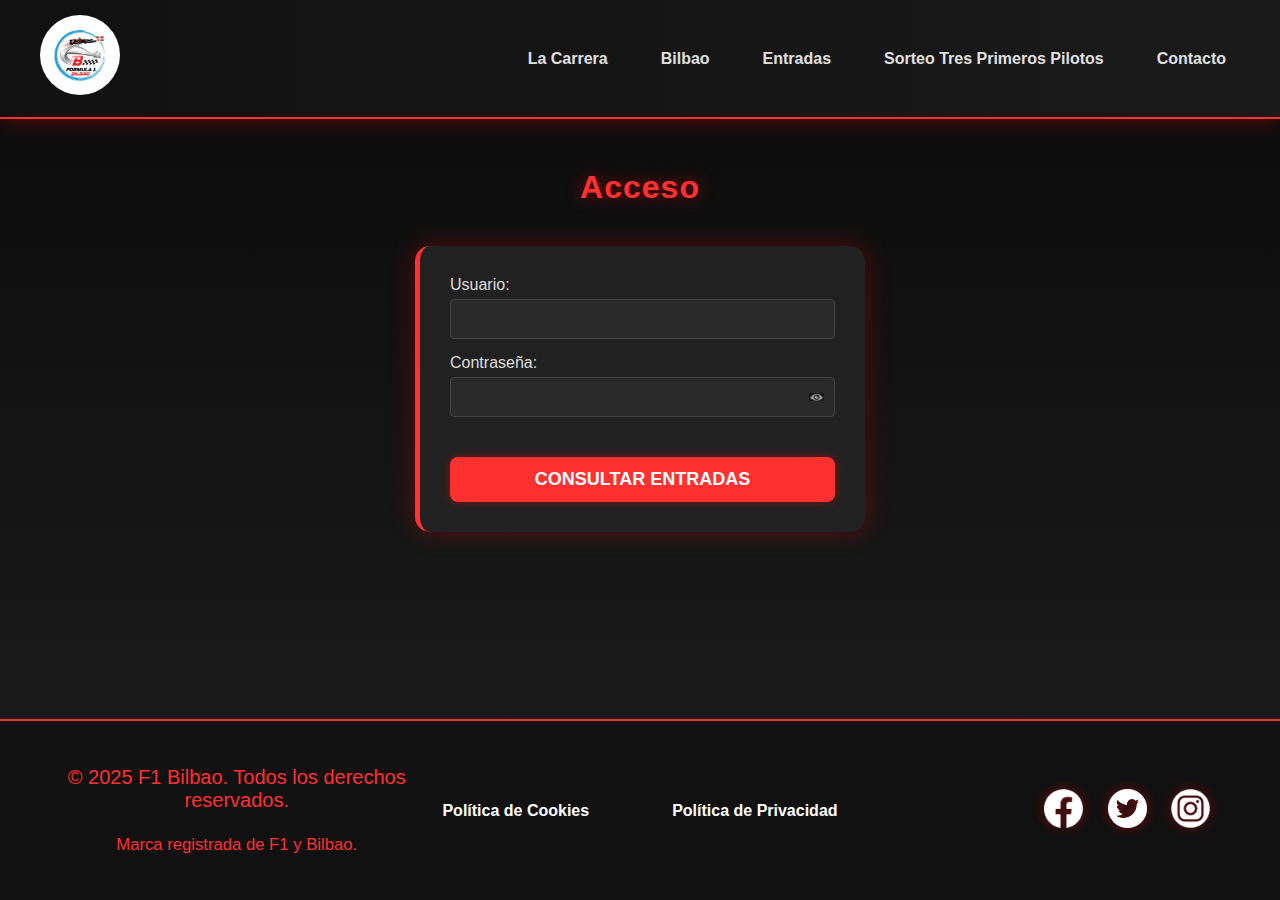
<file: web/acceso.html>
<!DOCTYPE html>
<html lang="es">
<head>
    <meta charset="UTF-8">
    <meta name="viewport" content="width=device-width, initial-scale=1.0">
    <link rel="stylesheet" href="css/acceso.css">
    <title>Acceso</title>
</head>
<body>
    <header>
        <div class="logo">
            <a href="index.html"><img id="logo" src="images/logo.png" width="80px"></img></a>
        </div>
        <nav>
            <ul>
                <li>
                    <a href="#">La Carrera</a>
                    <ul>
                        <li><a href="#">Circuito</a></li>
                        <li><a href="#">Escuderías</a></li>
                        <li><a href="#">Horarios</a></li>
                    </ul>
                </li>
                <li>
                    <a href="#">Bilbao</a>
                    <ul>
                        <li><a href="#">Visítanos</a></li>
                        <li><a href="#">Gastronomía</a></li>
                        <li><a href="#">Alojamiento</a></li>
                    </ul>
                </li>
                <li>
                    <a href="#">Entradas</a>
                    <ul>
                        <li><a href="comprar_entrada.html">Solo&nbsp;Carrera</a></li>
                        <li><a href="acceso.html">Acceso</a></li>
                    </ul>
                </li>
                <li><a href="sorteo.html">Sorteo Tres Primeros Pilotos</a></li>
                <li><a href="contacto.html">Contacto</a></li>
            </ul>
        </nav>
    </header>
    
    <main>
        <h2>Acceso</h2>
        <form name="form2" onsubmit="return validar()">
            <label for="usuario">Usuario:</label>
            <input type="text" size="20"id="usuario" name="usuario">
            <label for="contrasena">Contraseña:</label>
            <div id="inputimagen">
                <input type="password" size="20" id="contrasena">
                <img id="imagen" width="50px" src="images/ojo/vercontra.jpg">
             </div>
            <button type="submit">Consultar Entradas</button>
        </form>
    </main>
    <footer>
        <div class="footer-content">
            <div class="footer-brand">
                <p>&copy; 2025 F1 Bilbao. Todos los derechos reservados.</p>
                <p><small>Marca registrada de F1 y Bilbao.</small></p>
            </div>
            <nav class="footer-nav">
                <ul>
                    <li><a href="https://account.formula1.com/#/en/cookie-policy/" target="_blank">Política de Cookies</a></li>
                    <li><a href="https://account.formula1.com/#/en/privacy-policy" target="_blank">Política de Privacidad</a></li>
                </ul>
            </nav>
            <div class="social-icons">
                <a href="https://x.com/F1?ref_src=twsrc%5Egoogle%7Ctwcamp%5Eserp%7Ctwgr%5Eauthor" target="_blank"><img src="images/facebook.png" alt="Facebook"></a>
                <a href="https://x.com/F1?ref_src=twsrc%5Egoogle%7Ctwcamp%5Eserp%7Ctwgr%5Eauthor" target="_blank"><img src="images/twitter.png" alt="Twitter"></a>
                <a href="https://x.com/F1?ref_src=twsrc%5Egoogle%7Ctwcamp%5Eserp%7Ctwgr%5Eauthor" target="_blank"><img src="images/insta.png" alt="Instagram"></a> 
            </div>
        </div>
    </footer>
    <script src="acceso.js"></script>
</body>
</html>
</file>
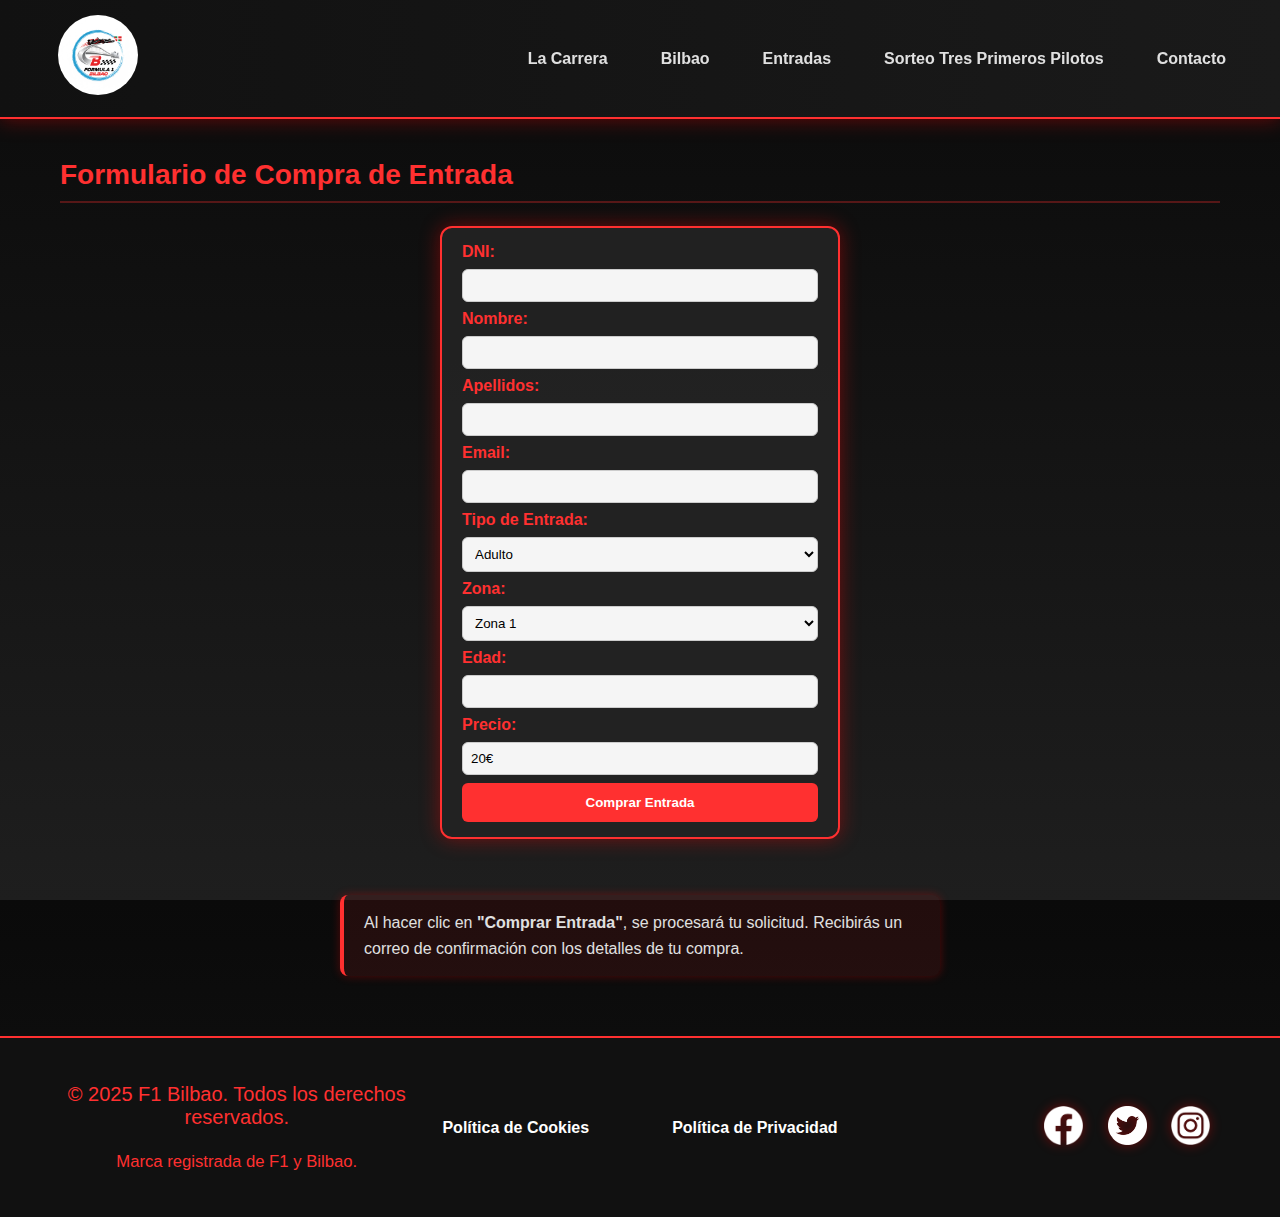
<file: web/comprar_entrada.html>
<!DOCTYPE html>
<html lang="es">
<head>
    <meta charset="UTF-8">
    <meta name="viewport" content="width=device-width, initial-scale=1.0">
    <link rel="stylesheet" href="css/entrada.css">
    <title>Compra de Entradas</title>
    
</head>
<body>
    <header>
        <div class="logo">
            <a href="index.html"><img id="logo" src="images/logo.png" width="80px"></img></a>
        </div>
        <nav>
            <ul>
                <li>
                    <a href="#">La Carrera</a>
                    <ul>
                        <li><a href="#">Circuito</a></li>
                        <li><a href="#">Escuderías</a></li>
                        <li><a href="#">Horarios</a></li>
                    </ul>
                </li>
                <li>
                    <a href="#">Bilbao</a>
                    <ul>
                        <li><a href="#">Visítanos</a></li>
                        <li><a href="#">Gastronomía</a></li>
                        <li><a href="#">Alojamiento</a></li>
                    </ul>
                </li>
                <li>
                    <a href="#">Entradas</a>
                    <ul>
                        <li><a href="comprar_entrada.html">Solo&nbsp;Carrera</a></li>
                        <li><a href="acceso.html">Acceso</a></li>
                    </ul>
                </li>
                <li><a href="sorteo.html">Sorteo Tres Primeros Pilotos</a></li>
                <li><a href="contacto.html">Contacto</a></li>
            </ul>
        </nav>
    </header>
    
    <main>
    <h2>Formulario de Compra de Entrada</h2>
    <form name="form1" action="javascript:void(0);" method="post" id="formulario" onsubmit="return validar()">
        <label for="dni">DNI:</label>
        <input type="text" id="dni" name="dni" maxlength="9">
        
        <label for="nombre">Nombre:</label>
        <input type="text" id="nombre" name="nombre" >
        
        <label for="apellidos">Apellidos:</label>
        <input type="text" id="apellidos" name="apellidos" >
        
        <label for="email">Email:</label>
        <input type="email" id="email" name="email" >
        
        <label for="tipo-entrada">Tipo de Entrada:</label>
        <select id="tipo-entrada" name="tipo-entrada" onchange="actualizarPrecio()">
            <option value="adulto">Adulto</option>
            <option value="infantil">Infantil</option>
        </select>
        
        <label for="zona">Zona:</label>
        <select id="zona" name="zona" onchange="actualizarPrecio()">
            <option value="zona1">Zona 1</option>
            <option value="zona2">Zona 2</option>
        </select>
        
        <label for="edad">Edad:</label>
        <input type="number" id="edad" name="edad" onchange="actualizarPrecio()" >
        
        <label for="precio">Precio:</label>
        <input type="text" id="precio" name="precio" value="20€" disabled>
        
        <button type="submit">Comprar Entrada</button>
    </form>
    <br>    <br>
  <p class="info-compra">
  Al hacer clic en <strong>"Comprar Entrada"</strong>, se procesará tu solicitud. 
  Recibirás un correo de confirmación con los detalles de tu compra.
</p>

</main>
    <footer>
        <div class="footer-content">
            <div class="footer-brand">
                <p>&copy; 2025 F1 Bilbao. Todos los derechos reservados.</p>
                <p><small>Marca registrada de F1 y Bilbao.</small></p>
            </div>
            <nav class="footer-nav">
                <ul>
                    <li><a href="https://account.formula1.com/#/en/cookie-policy/" target="_blank">Política de Cookies</a></li>
                    <li><a href="https://account.formula1.com/#/en/privacy-policy" target="_blank">Política de Privacidad</a></li>
                </ul>
            </nav>
            <div class="social-icons">
                <a href="https://x.com/F1?ref_src=twsrc%5Egoogle%7Ctwcamp%5Eserp%7Ctwgr%5Eauthor" target="_blank"><img src="images/facebook.png" alt="Facebook"></a>
                <a href="https://x.com/F1?ref_src=twsrc%5Egoogle%7Ctwcamp%5Eserp%7Ctwgr%5Eauthor" target="_blank"><img src="images/twitter.png" alt="Twitter"></a>
                <a href="https://x.com/F1?ref_src=twsrc%5Egoogle%7Ctwcamp%5Eserp%7Ctwgr%5Eauthor" target="_blank"><img src="images/insta.png" alt="Instagram"></a> 
            </div>
        </div>
    </footer>
    <script src="entrada.js"></script>
</body>
</html>
</file>
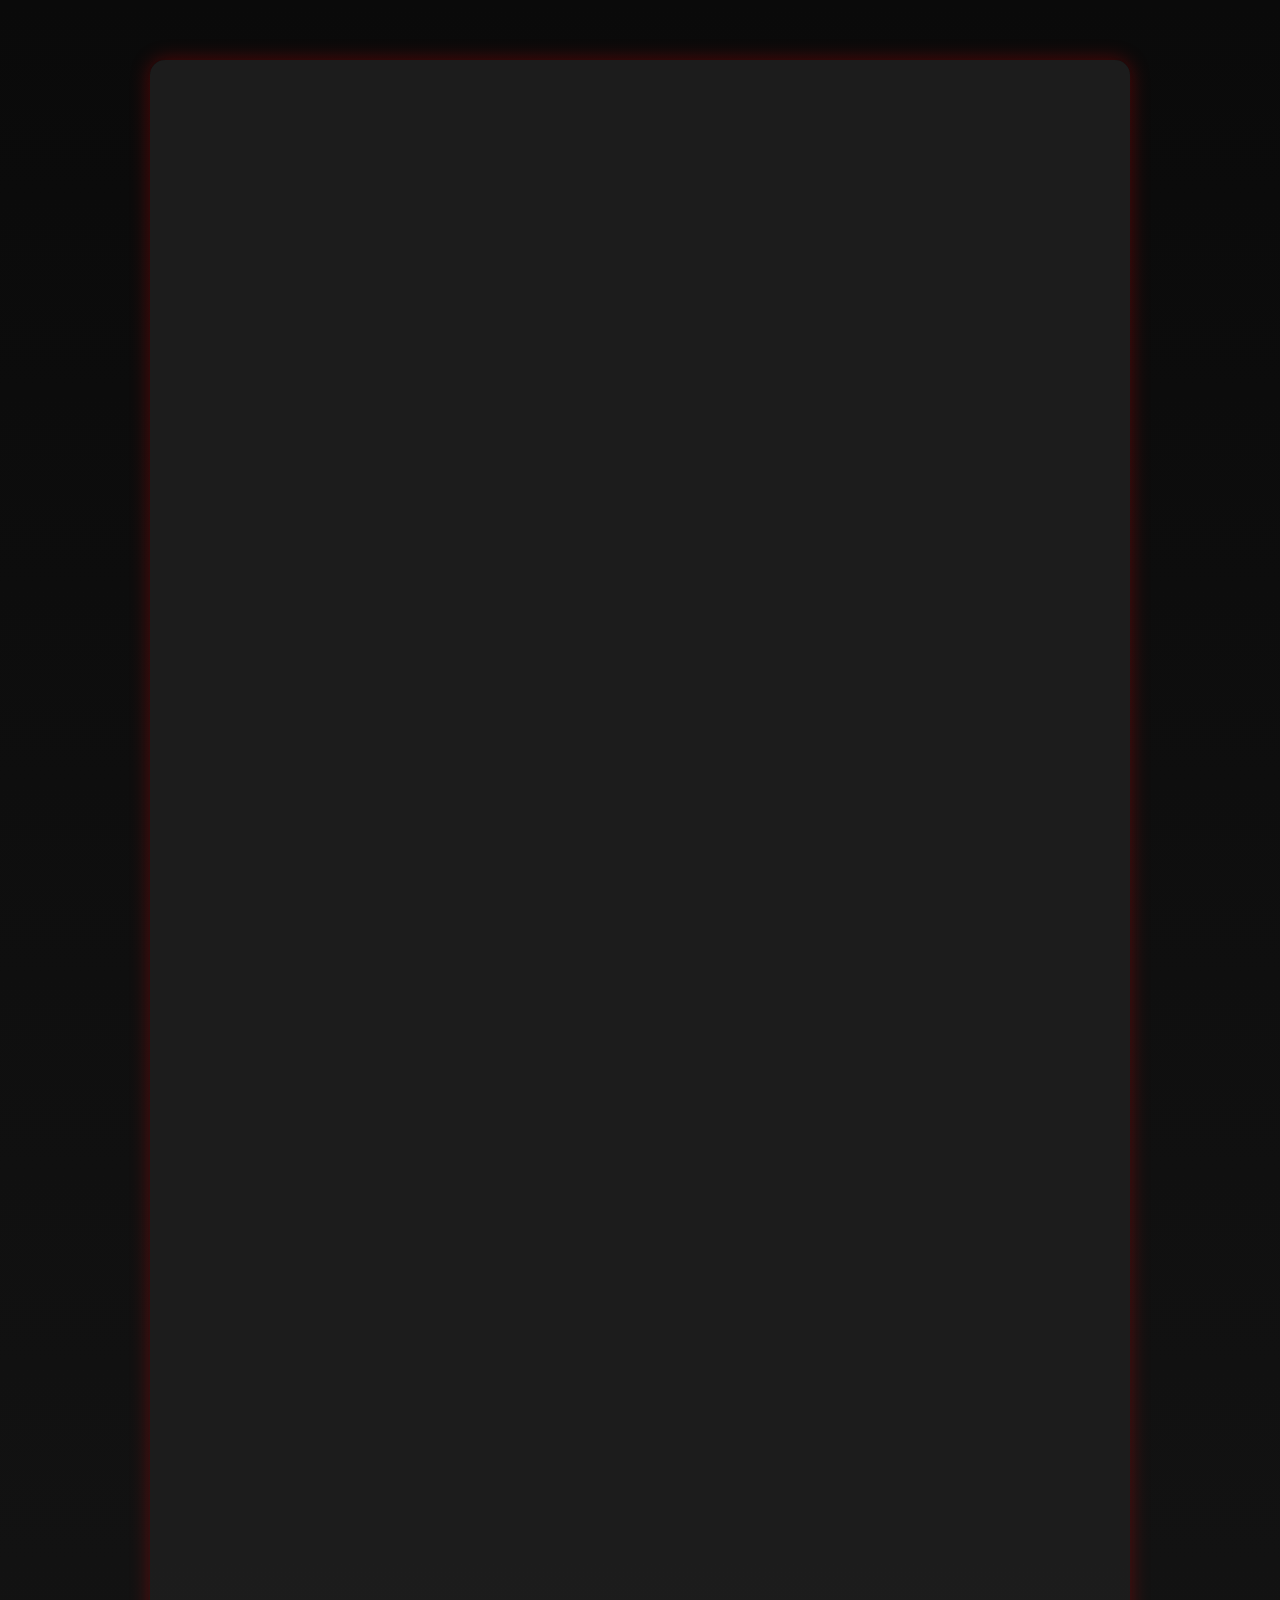
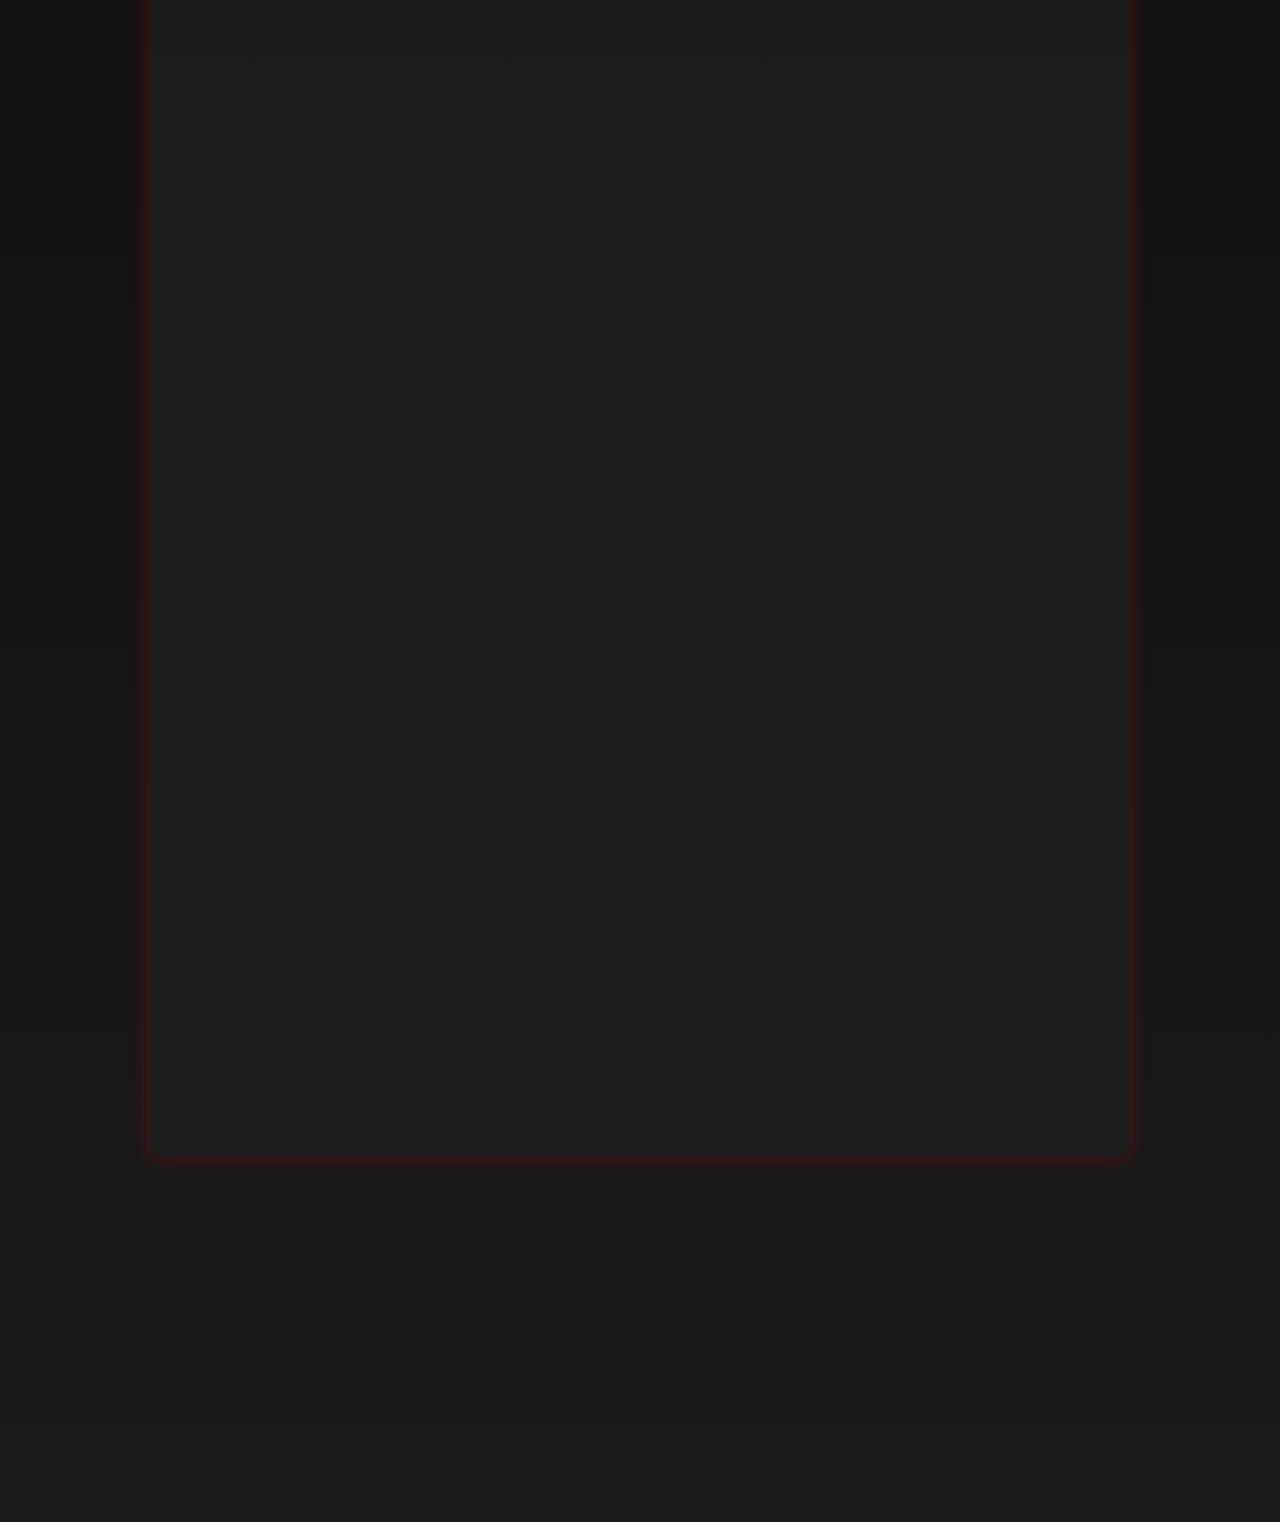
<file: web/adicionales/primera.html>
<!DOCTYPE html>
<html lang="es">
<head>
    <meta charset="UTF-8">
    <meta name="viewport" content="width=device-width, initial-scale=1.0">
    <title>Contrato de Compra de Entradas - F1 Bilbao Grand Prix</title>
    <link rel="stylesheet" href="primera.css">
</head>
<body>

    <main>
        <section id="introduccion">
            <h2>Introducción</h2>
            <p>Este contrato regula las condiciones bajo las cuales se realiza la compra de entradas para el evento denominado "Bilbao Formula 1 Grand Prix 2025", que se celebrará en el Circuito Urbano de Bilbao el 10 de diciembre de 2025. Al comprar las entradas, el comprador acepta las condiciones descritas en este documento.</p>
            <p>El objetivo de este contrato es garantizar que tanto el comprador como el organizador comprendan claramente las condiciones de la compra, los derechos, responsabilidades y políticas aplicables durante el evento.</p>
            <p>Si tienes alguna duda sobre los términos, contacta con el equipo de atención al cliente antes de completar tu compra.</p>
        </section>

        <section id="articulo1">
            <h2>Artículo 1: Objeto del Contrato</h2>
            <p>El presente contrato tiene como objeto la venta de entradas para el “Bilbao Formula 1 Grand Prix 2025”, que se llevará a cabo el 10 de diciembre de 2025 a partir de las 14:00 horas en el Circuito Urbano de Bilbao.</p>
            <p>Las entradas permiten el acceso al evento según la categoría seleccionada (adulto o infantil) y la zona elegida (zona 1 o zona 2). El contrato se considera formalizado en el momento en que el comprador completa y paga la operación en la página oficial.</p>
            <p>El evento se celebrará bajo las normativas de seguridad y regulaciones deportivas vigentes, y el comprador deberá cumplir las normas establecidas por la organización y por la Federación Internacional del Automóvil (FIA).</p>
        </section>

        <section id="articulo2">
            <h2>Artículo 2: Condiciones de Compra</h2>
            <p>Las entradas pueden adquirirse únicamente a través de la web oficial del evento o en puntos de venta autorizados. El comprador deberá proporcionar datos personales verídicos (nombre, apellidos, correo electrónico y DNI/NIE).</p>
            <p>Una vez completado el pago, el comprador recibirá un correo electrónico con la confirmación de compra y el código QR de acceso. La entrada será válida únicamente para el día indicado en la misma.</p>
            <p>Las entradas son personales e intransferibles. El comprador es responsable de su uso, así como de la custodia del código QR, cuya pérdida o duplicado no serán responsabilidad del organizador.</p>
        </section>

        <section id="articulo3">
            <h2>Artículo 3: Política de Cancelación</h2>
            <p>El comprador podrá cancelar su compra hasta 72 horas antes del evento y recibirá un reembolso completo. Si la cancelación se realiza dentro de las 72 horas previas al evento, no se efectuará devolución, salvo casos de fuerza mayor (por ejemplo, cancelación del evento por causas meteorológicas o de seguridad).</p>
            <p>En caso de suspensión o cancelación oficial del evento por parte del organizador, el comprador tendrá derecho al reembolso íntegro del importe de la entrada.</p>
            <p>Las solicitudes de cancelación deberán tramitarse a través del formulario disponible en la página web o mediante contacto con el servicio de atención al cliente, indicando el número de referencia de la compra.</p>
        </section>

        <section id="articulo4">
            <h2>Artículo 4: Responsabilidad</h2>
            <p>El organizador no se responsabiliza de la pérdida, robo o daño de las entradas adquiridas, ni de lesiones, accidentes o daños personales ocurridos durante el evento, salvo que sean consecuencia directa de negligencia del organizador.</p>
            <p>El comprador deberá comportarse de forma adecuada durante el evento. Cualquier conducta inapropiada, violenta o que atente contra las normas de seguridad del circuito podrá suponer la expulsión sin derecho a reembolso.</p>
            <p>El organizador no será responsable de la imposibilidad de asistir al evento por motivos personales del comprador, tales como enfermedad, transporte o condiciones meteorológicas adversas.</p>
        </section>

        <section id="articulo5">
            <h2>Artículo 5: Precios y Formas de Pago</h2>
            <p>El precio de las entradas varía dependiendo de la zona y la categoría seleccionada:</p>
            <ul>
                <li><strong>Adulto - Zona 1:</strong> 80 €</li>
                <li><strong>Adulto - Zona 2:</strong> 60 €</li>
                <li><strong>Entrada Infantil (cualquier zona):</strong> 30 €</li>
            </ul>
            <p>El comprador declara ser mayor de edad en el momento de realizar la compra. En caso de entradas infantiles, será necesario que el menor asista acompañado por un adulto responsable.</p>
            <p>Los pagos podrán realizarse mediante tarjeta de crédito, PayPal o transferencia bancaria. El precio final de la entrada será el indicado al momento de la compra y se mostrará con impuestos incluidos.</p>
            <p>El organizador se reserva el derecho a modificar los precios sin previo aviso, pero el precio aplicable será siempre el mostrado en el momento de la transacción.</p>
        </section>

        <section id="articulo6">
            <h2>Artículo 6: Protección de Datos</h2>
            <p>Conforme al Reglamento (UE) 2016/679 (GDPR), el organizador garantiza la confidencialidad y seguridad de los datos personales proporcionados por el comprador.</p>
            <p>Los datos se utilizarán exclusivamente para gestionar la compra de entradas, comunicaciones informativas sobre el evento y acceso al recinto. El comprador podrá ejercer sus derechos de acceso, rectificación, supresión y oposición en cualquier momento.</p>
        </section>

        <section id="articulo7">
            <h2>Artículo 7: Modificación del Contrato</h2>
            <p>El organizador se reserva el derecho de modificar las condiciones generales del presente contrato para futuras compras. Cualquier modificación relevante se publicará en la web oficial del evento.</p>
            <p>Es responsabilidad del comprador revisar periódicamente los términos y condiciones para conocer los posibles cambios que afecten a futuras operaciones.</p>
        </section>
    </main>

    <footer>
        <p>&copy; 2025 Bilbao Formula 1 Grand Prix – Todos los derechos reservados</p>
    </footer>

    <form id="formAceptacion">
        <div class="caja">
            <div id="verificacion">
                <label for="casillaCheck1">He leído y acepto los términos y condiciones del contrato:</label>
                <input type="checkbox" id="casillaCheck1" name="acepta_terminos" value="si">
            </div>
            <div id="elboton">
                <button type="button" id="botonPasaPagina1">Aceptar y Continuar</button> 
            </div>
        </div>
    </form>
    
    <script src="primera.js"></script>
</body>
</html>
</file>
<file: web/css/acceso.css>
* {
    box-sizing: border-box;
}

html, body {
    height: 100%;
    margin: 0;
    padding: 0;
}

body {
    font-family: 'Roboto', sans-serif;
    background: linear-gradient(180deg, #0a0a0a 0%, #1e1e1e 100%);
    color: #f5f5f5;
    overflow-x: hidden;
    display: grid; 
    grid-template-rows: auto 1fr auto;
}

header {
    background: linear-gradient(90deg, #111 0%, #1a1a1a 100%);
    color: #fff;
    padding: 15px 40px;
    display: flex;
    align-items: center;
    justify-content: space-between;
    box-shadow: 0 0 20px rgba(255, 0, 0, 0.4);
    position: sticky;
    top: 0;
    z-index: 10;
    border-bottom: 2px solid #ff3030;
}

.logo a {
    text-decoration: none;
    color: #ff3030;
    font-family: 'Orbitron', sans-serif;
    font-size: 26px;
    letter-spacing: 2px;
    text-transform: uppercase;
    transition: color 0.3s ease;
}

.logo a:hover {
    color: #ffffff;
    text-shadow: 0 0 15px #ff0000;
}

#logo {
    width: 80px;
    height: 80px;
    border-radius: 50%;
    object-fit: cover;
    transition: transform 0.3s ease, box-shadow 0.3s ease;
}

#logo:hover {
    transform: scale(1.05);
    box-shadow: 0 0 10px #E10600;
}

nav ul {
    list-style: none;
    margin: 0;
    padding: 0;
    display: flex;
    gap: 25px;
}

nav ul li {
    position: relative;
}

nav ul li a {
    color: #e0e0e0;
    text-decoration: none;
    font-weight: 600;
    font-size: 16px;
    padding: 8px 14px;
    border-radius: 8px;
    transition: all 0.3s ease-in-out;
}

nav ul li a:hover {
    background: #ff3030;
    color: white;
    box-shadow: 0 0 10px rgba(255, 0, 0, 0.6);
}

nav ul li ul {
    display: none;
    position: absolute;
    background-color: #222;
    padding: 10px;
    list-style: none;
    top: 100%;
    left: 0;
    border-radius: 8px;
    box-shadow: 0 0 10px rgba(255, 0, 0, 0.4);
    z-index: 20;
}

nav ul li:hover ul {
    display: block;
}

nav ul li ul li {
    margin: 0;
    padding: 5px 10px;
}

nav ul li ul li a {
    color: #f5f5f5;
}

nav ul li ul li a:hover {
    background-color: #ff3030;
}

main {
    flex-grow: 1;
    padding: 50px 20px;
    animation: aparecer 1s ease forwards;
    text-align: center;
}

h2 {
    text-align: center;
    font-size: 32px;
    color: #ff3030;
    font-family: 'Orbitron', sans-serif;
    letter-spacing: 1px;
    margin-top: 0;
    margin-bottom: 40px;
    text-shadow: 0 0 15px rgba(255, 0, 0, 0.5);
}

form {
    background: rgba(35, 35, 35, 0.95);
    padding: 30px;
    max-width: 450px;
    margin: 0 auto;
    border-radius: 15px;
    box-shadow: 0 0 25px rgba(255, 0, 0, 0.3);
    border-left: 5px solid #ff3030;
    transition: transform 0.3s ease, box-shadow 0.3s ease;
    display: flex;
    flex-direction: column;
    gap: 15px;
    text-align: left;
}

form:hover {
    transform: translateY(-5px);
    box-shadow: 0 0 40px rgba(255, 0, 0, 0.5);
}

form label {
    font-weight: 500;
    color: #ddd;
    font-size: 16px;
    margin-bottom: -10px; 
}

form input[type="text"], form input[type="password"] {
    width: 100%;
    padding: 10px;
    margin: 0;
    border: 1px solid #444;
    border-radius: 4px;
    background-color: #2a2a2a;
    color: #f5f5f5;
    font-size: 16px;
    transition: border-color 0.3s;
}

form input:focus {
    border-color: #ff3030;
    outline: none;
}

#inputimagen {
    display: flex;
    align-items: center;
    width: 100%;
    padding: 0;
    margin: 0;
    border: 1px solid #444;
    border-radius: 4px;
    background-color: #2a2a2a;
}

#inputimagen:focus-within {
     border-color: #ff3030;
}

#contrasena {
    flex-grow: 1;
    border: none;
    background-color: transparent;
    padding: 10px;
    font-size: 16px;
}

#imagen {
    width: 25px; 
    height: auto;
    padding: 5px;
    margin-right: 5px;
    cursor: pointer;
    opacity: 0.7;
    filter: invert(1);
    transition: opacity 0.2s;
}

#imagen:hover {
    opacity: 1;
}

form button {
    width: 100%;
    padding: 12px;
    margin-top: 25px;
    background-color: #ff3030;
    color: white;
    cursor: pointer;
    font-weight: 700;
    font-size: 18px;
    text-transform: uppercase;
    border: none;
    border-radius: 8px;
    transition: background-color 0.3s, box-shadow 0.3s;
    box-shadow: 0 0 10px rgba(255, 0, 0, 0.4);
}

form button:hover {
    background-color: #ff5555;
    box-shadow: 0 0 15px rgba(255, 0, 0, 0.6);
}

footer {
    background-color: #111;
    color: #ccc;
    text-align: center;
    padding: 25px 0;
    border-top: 2px solid #ff3030;
    margin-top: 50px;
}

.footer-content {
    max-width: 1200px;
    margin: 0 auto;
    display: flex;
    justify-content: space-between;
    align-items: center;
    flex-wrap: wrap;
    padding: 0 20px;
}

.footer-brand {
    flex: 1;
    font-family: 'Orbitron', sans-serif;
    font-size: 20px;
    color: #ff3030;
}

.footer-nav ul {
    list-style: none;
    padding: 0;
    margin: 0;
}

.footer-nav li {
    display: inline;
    margin: 0 15px;
}

.footer-nav a {
    color: #fff;
    text-decoration: none;
    transition: color 0.3s;
}

.social-icons {
    flex: 1;
    text-align: right;
}

.social-icons a {
    margin: 0 10px;
}

.social-icons img {
    width: 39px;
    height: auto;
    transition: transform 0.3s;
    filter: drop-shadow(0 0 6px rgba(255, 0, 0, 0.4)); 
}

.social-icons a:hover img {
    transform: scale(1.15); 
}

@keyframes aparecer {
    from {
        opacity: 0;
        transform: translateY(30px);
    }
    to {
        opacity: 1;
        transform: translateY(0);
    }
}

@media (max-width: 768px) {
    header {
        flex-direction: column;
        align-items: flex-start;
        padding: 20px;
    }

    nav ul {
        flex-direction: column;
        width: 100%;
    }

    nav ul li {
        margin-bottom: 10px;
    }

    .footer-content {
        flex-direction: column;
        text-align: center;
    }

    .social-icons {
        text-align: center;
        margin-top: 10px;
    }

    form {
        max-width: 100%;
    }
}
</file>
<file: web/css/entrada.css>
* {
    box-sizing: border-box;
}

html, body {
    height: 100%;
    margin: 0;
    padding: 0;
}

body {
    font-family: 'Roboto', sans-serif;
    background: linear-gradient(180deg, #0a0a0a 0%, #1e1e1e 100%);
    color: #f5f5f5;
    overflow-x: hidden;
    min-height: 100vh;
    display: grid;
    grid-template-rows: auto 1fr auto;
}

header {
    background: linear-gradient(90deg, #111 0%, #1a1a1a 100%);
    color: #fff;
    padding: 15px 40px;
    display: flex;
    align-items: center;
    justify-content: space-between;
    box-shadow: 0 0 20px rgba(255, 0, 0, 0.4);
    position: sticky;
    top: 0;
    z-index: 10;
    border-bottom: 2px solid #ff3030;
}

.logo a {
    text-decoration: none;
    color: #ff3030;
    font-family: 'Orbitron', sans-serif;
    font-size: 26px;
    letter-spacing: 2px;
    text-transform: uppercase;
    transition: color 0.3s ease;
    margin-left: 18px;
}

.logo a:hover {
    color: #ffffff;
    text-shadow: 0 0 15px #ff0000;
}

#logo {
    width: 80px;
    height: 80px;
    border-radius: 50%;
    object-fit: cover;
    transition: transform 0.3s ease, box-shadow 0.3s ease;
}

nav ul {
    list-style: none;
    margin: 0;
    padding: 0;
    display: flex;
    gap: 25px;
}

nav ul li {
    position: relative;
}

nav ul li a {
    color: #e0e0e0;
    text-decoration: none;
    font-weight: 600;
    font-size: 16px;
    padding: 8px 14px;
    border-radius: 8px;
    transition: all 0.3s ease-in-out;
}

nav ul li a:hover {
    background: #ff3030;
    color: white;
    box-shadow: 0 0 10px rgba(255, 0, 0, 0.6);
}

nav ul li ul {
    display: none;
    position: absolute;
    background-color: #222;
    padding: 10px;
    list-style: none;
    top: 100%;
    left: 0;
    border-radius: 8px;
    box-shadow: 0 0 10px rgba(255, 0, 0, 0.4);
    min-width: 150px;
}

nav ul li:hover ul {
    display: block;
}

nav ul li ul li {
    margin: 0;
    padding: 5px 10px;
}

nav ul li ul li a {
    color: #f5f5f5;
}

nav ul li ul li a:hover {
    background-color: #ff3030;
}

main {
    padding: 40px 20px;
    flex: 1;
    width: 100%;
    max-width: 1200px;
    margin: 0 auto;
}

.contenido-flexible {
    display: flex;
    gap: 30px;
    align-items: flex-start;
}

.principal {
    flex: 2;
    padding: 20px;
    background: rgba(35, 35, 35, 0.95);
    border-radius: 8px;
    border-left: 3px solid #ff3030;
    box-shadow: 0 4px 15px rgba(0, 0, 0, 0.5);
}

.lateral {
    flex: 1;
    padding: 20px;
    background: rgba(35, 35, 35, 0.95);
    border-radius: 8px;
    border-top: 3px solid #ff3030;
    box-shadow: 0 4px 15px rgba(0, 0, 0, 0.5);
}

h2 {
    color: #ff3030;
    font-family: 'Orbitron', sans-serif;
    font-size: 28px;
    margin-top: 0;
    border-bottom: 2px solid rgba(255, 48, 48, 0.3);
    padding-bottom: 10px;
}

h3 {
    color: #ffffff;
    font-family: 'Orbitron', sans-serif;
    font-size: 22px;
    margin-top: 0;
    margin-bottom: 15px;
    text-align: center;
}

.lateral ul {
    list-style: none;
    padding: 0;
}

.lateral ul li {
    margin: 10px 0;
    padding: 8px;
    background: #252525;
    border-radius: 4px;
    border-left: 3px solid #ff3030;
    color: #ccc;
    font-size: 15px;
}

form {
    display: flex;
    flex-direction: column;
    gap: 8px;
    max-width: 400px;
    margin: 0 auto;
    padding: 15px 20px;
    background: rgba(35, 35, 35, 0.95);
    border: 2px solid #ff3030;
    border-radius: 12px;
    box-shadow: 0 0 20px rgba(255, 0, 0, 0.4);
}

form label {
    font-weight: 600;
    color: #ff3030;
    font-family: 'Orbitron', sans-serif;
    text-align: left;
}

form input,
form select {
    width: 100%;
    padding: 8px;
    margin: 0;
    border: 1px solid #ccc;
    border-radius: 6px;
    background-color: #f5f5f5;
    color: #000;
    transition: border-color 0.3s, box-shadow 0.3s;
}

form input:focus,
form select:focus {
    border-color: #ff3030;
    outline: none;
    box-shadow: 0 0 8px rgba(255, 48, 48, 0.5);
}

form button {
    background-color: #ff3030;
    color: white;
    cursor: pointer;
    font-weight: 700;
    padding: 12px;
    border: none;
    border-radius: 6px;
    transition: background-color 0.3s, transform 0.2s;
}

form button:hover {
    background-color: #e00000;
    transform: translateY(-2px);
    box-shadow: 0 4px 10px rgba(255, 0, 0, 0.5);
}

footer {
    background-color: #111;
    color: #ccc;
    text-align: center;
    padding: 25px 0;
    border-top: 2px solid #ff3030;
    margin-top: auto;
}

.footer-content {
    max-width: 1200px;
    margin: 0 auto;
    display: flex;
    justify-content: space-between;
    align-items: center;
    flex-wrap: wrap;
    padding: 0 20px;
}

.footer-brand {
    flex: 1;
    font-family: 'Orbitron', sans-serif;
    font-size: 20px;
    color: #ff3030;
}

.footer-nav ul {
    list-style: none;
    padding: 0;
    margin: 0;
}

.footer-nav li {
    display: inline;
    margin: 0 15px;
}

.footer-nav a {
    color: #fff;
    text-decoration: none;
    transition: color 0.3s;
}

.social-icons {
    flex: 1;
    text-align: right;
}

.social-icons a {
    margin: 0 10px;
}

.social-icons img {
    width: 39px;
    height: auto;
    transition: transform 0.3s;
    filter: drop-shadow(0 0 6px rgba(255, 0, 0, 0.4));
}

.social-icons a:hover img {
    transform: scale(1.15);
}

.info-compra {
    background: rgba(255, 48, 48, 0.1);
    border-left: 4px solid #ff3030;
    padding: 15px 20px;
    margin: 20px auto;
    color: #e0e0e0;
    font-family: 'Roboto', sans-serif;
    font-size: 16px;
    line-height: 1.6;
    max-width: 600px;
    border-radius: 8px;
    box-shadow: 0 0 10px rgba(255, 0, 0, 0.3);
    transition: transform 0.3s ease, box-shadow 0.3s ease;
}

.info-compra:hover {
    transform: scale(1.02);
    box-shadow: 0 0 15px rgba(255, 48, 48, 0.6);
}

@media (max-width: 900px) {
    .contenido-flexible {
        flex-direction: column;
    }

    .principal, .lateral {
        flex: none;
        width: 100%;
    }
}

@media (max-width: 768px) {
    header {
        flex-direction: column;
        align-items: flex-start;
        padding: 20px;
    }

    nav ul {
        flex-direction: column;
        width: 100%;
        gap: 0;
    }

    nav ul li {
        margin-bottom: 10px;
    }
    
    .footer-content {
        flex-direction: column;
        text-align: center;
    }

    .social-icons {
        text-align: center;
        margin-top: 10px;
    }
}
</file>
<file: web/adicionales/primera.css>
@import url('https://fonts.googleapis.com/css2?family=Roboto:wght@400;500;700&family=Orbitron:wght@600&display=swap');

body {
  font-family: 'Orbitron', sans-serif;
  background: linear-gradient(180deg, #0a0a0a 0%, #1a1a1a 100%);
  color: #f0f0f0;
  margin: 0;
  padding: 0;
  overflow-x: hidden;
}



h1, h2 {
  text-transform: uppercase;
  letter-spacing: 1px;
  color: #ff0000;
  text-shadow: 0 0 10px rgba(255, 0, 0, 0.6);
  animation: tituloBrillo 3s infinite alternate;
}

@keyframes tituloBrillo {
  from { text-shadow: 0 0 8px rgba(255,0,0,0.5); }
  to { text-shadow: 0 0 20px rgba(255,255,255,0.8); }
}

p {
  color: #d6d6d6;
  line-height: 1.6;
}


main {
  width: 90%;
  max-width: 900px;
  margin: 60px auto;
  background: rgba(30, 30, 30, 0.95);
  border-radius: 15px;
  box-shadow: 0 0 20px rgba(255, 0, 0, 0.3);
  padding: 30px 40px;
}

section {
  margin-bottom: 40px;
  border-left: 4px solid #ff0000;
  padding-left: 15px;
}

ul {
  list-style-type: none;
  padding-left: 0;
}

ul li {
  background: rgba(255, 0, 0, 0.1);
  border-left: 3px solid #ff0000;
  margin: 6px 0;
  padding: 10px;
  border-radius: 8px;
  transition: all 0.3s ease-in-out;
}

ul li:hover {
  background: rgba(255, 0, 0, 0.25);
  transform: translateX(5px);
}


footer {
  background: #111;
  color: #bbb;
  text-align: center;
  padding: 20px;
  border-top: 2px solid #ff0000;
  margin-top: 40px;
  font-size: 14px;
}


.caja {
  text-align: center;
  margin: 40px auto;
  padding: 20px;
}

#verificacion {
  font-size: 18px;
  margin-bottom: 20px;
}

#verificacion label {
  color: #fff;
}

#casillaCheck1 {
  width: 20px;
  height: 20px;
  margin-left: 10px;
  accent-color: #ff0000;
  transform: scale(1.2);
}


#elboton button {
  background: linear-gradient(90deg, #ff0000, #cc0000);
  border: none;
  color: white;
  font-size: 18px;
  font-weight: 600;
  padding: 12px 30px;
  border-radius: 30px;
  cursor: not-allowed;
  transition: all 0.4s ease-in-out;
  box-shadow: 0 0 10px rgba(255,0,0,0.4);
}

#elboton button.enabled {
  cursor: pointer;
  background: linear-gradient(90deg, #00ff6a, #00cc44);
  box-shadow: 0 0 15px rgba(0,255,100,0.6);
  transform: scale(1.05);
}

#elboton button.enabled:hover {
  transform: scale(1.1);
  box-shadow: 0 0 25px rgba(0,255,100,0.9);
}



section, footer, .caja {
  opacity: 0;
  transform: translateY(30px);
  animation: aparecer 1s forwards;
}

section:nth-child(1) { animation-delay: 0.2s; }
section:nth-child(2) { animation-delay: 0.4s; }
section:nth-child(3) { animation-delay: 0.6s; }
section:nth-child(4) { animation-delay: 0.8s; }
section:nth-child(5) { animation-delay: 1.0s; }
section:nth-child(6) { animation-delay: 1.2s; }
section:nth-child(7) { animation-delay: 1.4s; }
.caja { animation-delay: 1.6s; }

@keyframes aparecer {
  to {
    opacity: 1;
    transform: translateY(0);
  }
}


@media (max-width: 768px) {
  main {
    padding: 20px;
  }
  h2 {
    font-size: 20px;
  }
  #elboton button {
    width: 80%;
  }
}
</file>
